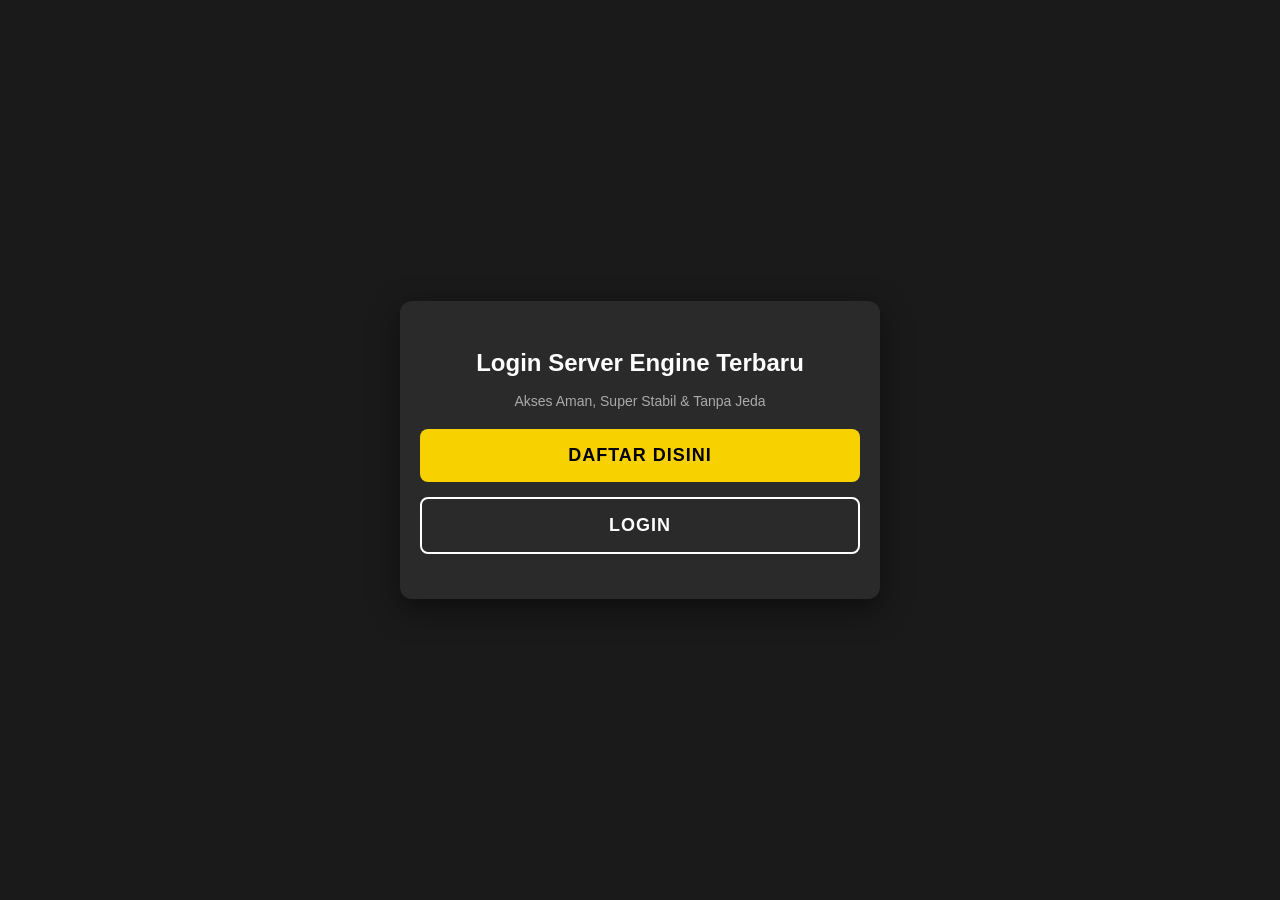
<file: amp.html>
<!doctype html>
<html amp lang="id">

<head>
  <meta charset="utf-8">
  <script async src="https://cdn.ampproject.org/v0.js"></script>
  <title>PEDRO88: Mobile Lab – Smartphone Reviews & Digital Lifestyle</title>

  <!-- SEO & Metadata -->
  <meta name="description"
    content="Dapatkan panduan lengkap teknologi mobile di PEDRO88. Dari ulasan smartphone flagship hingga aksesori pendukung produktivitas, kami membantu Anda memilih perangkat digital terbaik.">
  <link rel="alternate" href="index.html" hreflang="id" />
  <link rel="canonical" href="index.html">
  <meta name="viewport" content="width=device-width,minimum-scale=1,initial-scale=1">
  <style amp-boilerplate>
    body {
      -webkit-animation: -amp-start 8s steps(1, end) 0s 1 normal both;
      -moz-animation: -amp-start 8s steps(1, end) 0s 1 normal both;
      -ms-animation: -amp-start 8s steps(1, end) 0s 1 normal both;
      animation: -amp-start 8s steps(1, end) 0s 1 normal both
    }

    @-webkit-keyframes -amp-start {
      from {
        visibility: hidden
      }

      to {
        visibility: visible
      }
    }

    @-moz-keyframes -amp-start {
      from {
        visibility: hidden
      }

      to {
        visibility: visible
      }
    }

    @-ms-keyframes -amp-start {
      from {
        visibility: hidden
      }

      to {
        visibility: visible
      }
    }

    @-o-keyframes -amp-start {
      from {
        visibility: hidden
      }

      to {
        visibility: visible
      }
    }

    @keyframes -amp-start {
      from {
        visibility: hidden
      }

      to {
        visibility: visible
      }
    }
  </style><noscript>
    <style amp-boilerplate>
      body {
        -webkit-animation: none;
        -moz-animation: none;
        -ms-animation: none;
        animation: none
      }
    </style>
  </noscript>
  <style amp-custom>
    body {
      background-color: #1a1a1a;
      color: #fff;
      font-family: 'Segoe UI', Tahoma, Geneva, Verdana, sans-serif;
      margin: 0;
      padding: 0;
      display: flex;
      flex-direction: column;
      align-items: center;
      justify-content: center;
      min-height: 100vh;
      text-align: center;
    }

    .wrapper {
      max-width: 480px;
      width: 100%;
      padding: 30px 20px;
      box-sizing: border-box;
      background: #2a2a2a;
      border-radius: 12px;
      box-shadow: 0 10px 30px rgba(0, 0, 0, 0.5);
    }

    amp-img {
      border-radius: 12px;
      margin-bottom: 30px;
    }

    .btn {
      display: block;
      width: 100%;
      padding: 16px;
      margin-bottom: 15px;
      border-radius: 8px;
      text-decoration: none;
      font-size: 18px;
      font-weight: 800;
      letter-spacing: 1px;
      text-transform: uppercase;
      box-sizing: border-box;
      transition: opacity 0.3s ease;
    }

    .btn-daftar {
      background-color: #f7d100;
      color: #000;
    }

    .btn-login {
      background-color: transparent;
      color: #fff;
      border: 2px solid #fff;
    }

    .subtitle {
      font-size: 14px;
      color: #aaa;
      margin-bottom: 20px;
    }
  </style>
</head>

<body>
  <div class="wrapper">
    <h1 style="font-size: 24px; margin-bottom: 5px; line-height: 1.3;">Login Server Engine Terbaru</h1>
    <p class="subtitle">Akses Aman, Super Stabil & Tanpa Jeda</p>

    <amp-img src="https://sga-cdn-hxg6b2d7ctb2c0eu.z02.azurefd.net/agent-websites/229/medialibrary/images/229_404c1436b3264c56894c20ea16794ecd.png" width="400" height="400" layout="responsive"
      alt="Putarbos Logo Image"></amp-img>

    <a href="https://bospik99.com" class="btn btn-daftar">DAFTAR DISINI</a>
    <a href="https://bospik99.com" class="btn btn-login">LOGIN</a>
  </div>
</body>

</html>
</file>
